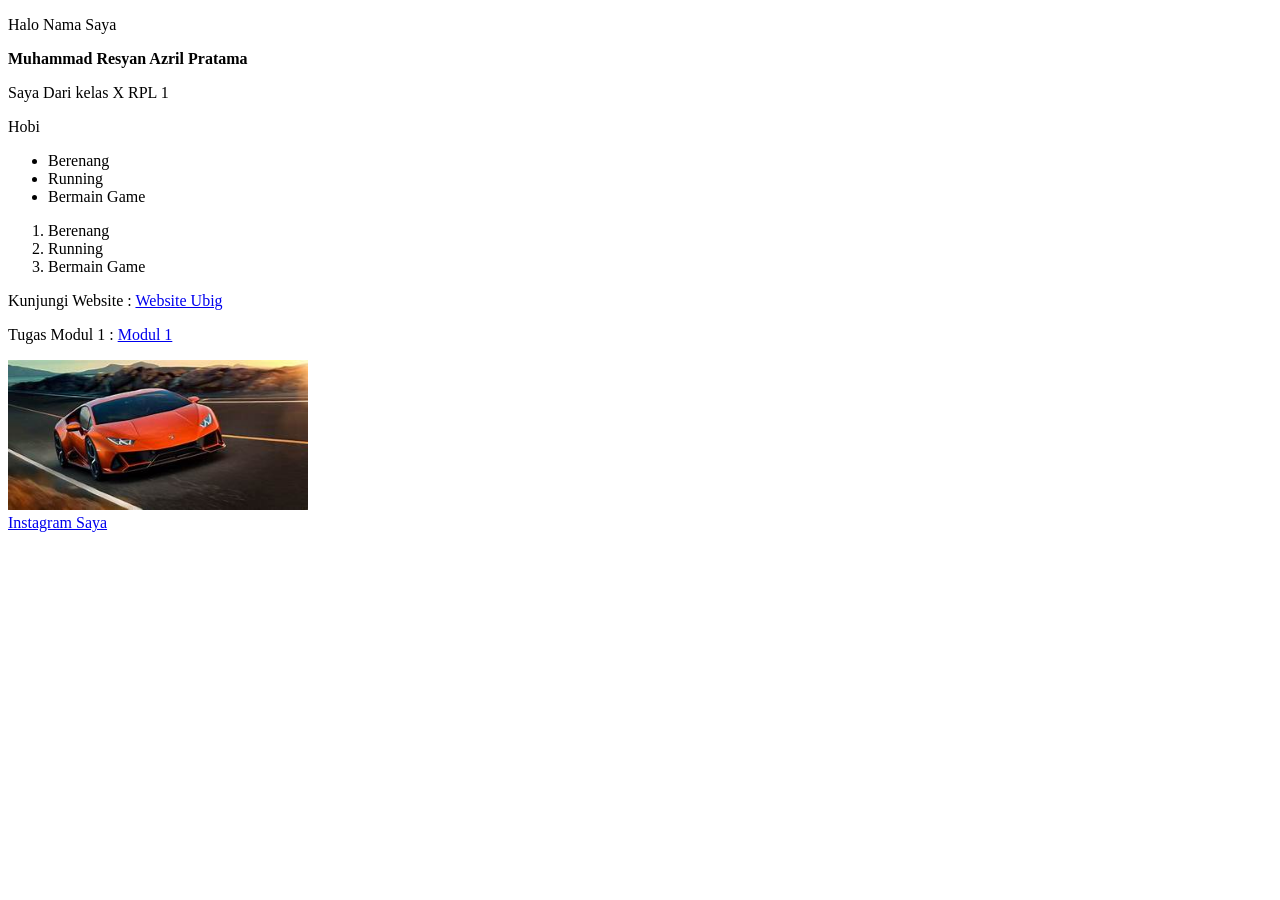
<file: index.html>
<!DOCTYPE html>
<html lang="en">
<head>
    <meta charset="UTF-8">
    <meta name="viewport" content="width=device-width, initial-scale=1.0">
    <title>Document</title>
</head>
<body>
    <p>Halo Nama Saya</p>
    <strong>Muhammad Resyan Azril Pratama</strong>
    <p>Saya Dari kelas X RPL 1</p>

    <P>Hobi</P>
    <ul>
        <li>Berenang</li>
        <li>Running</li>
        <li>Bermain Game</li>
    </ul>

    <ol>
        <li>Berenang</li>
        <li>Running</li>
        <li>Bermain Game</li>
    </ol>

    <p>Kunjungi Website :
        <a href="https://ubig.co.id/">Website Ubig</a>

    </p>

    <p>Tugas Modul 1 :
        <a href="modul-1.html">Modul 1</a>
    </p>
    <img src="image.png" alt="eror"
    width="300px">

<br>

    <a href="https://www.instagram.com/azrilpratama23_">Instagram Saya</a>
</body>
</html>
</file>
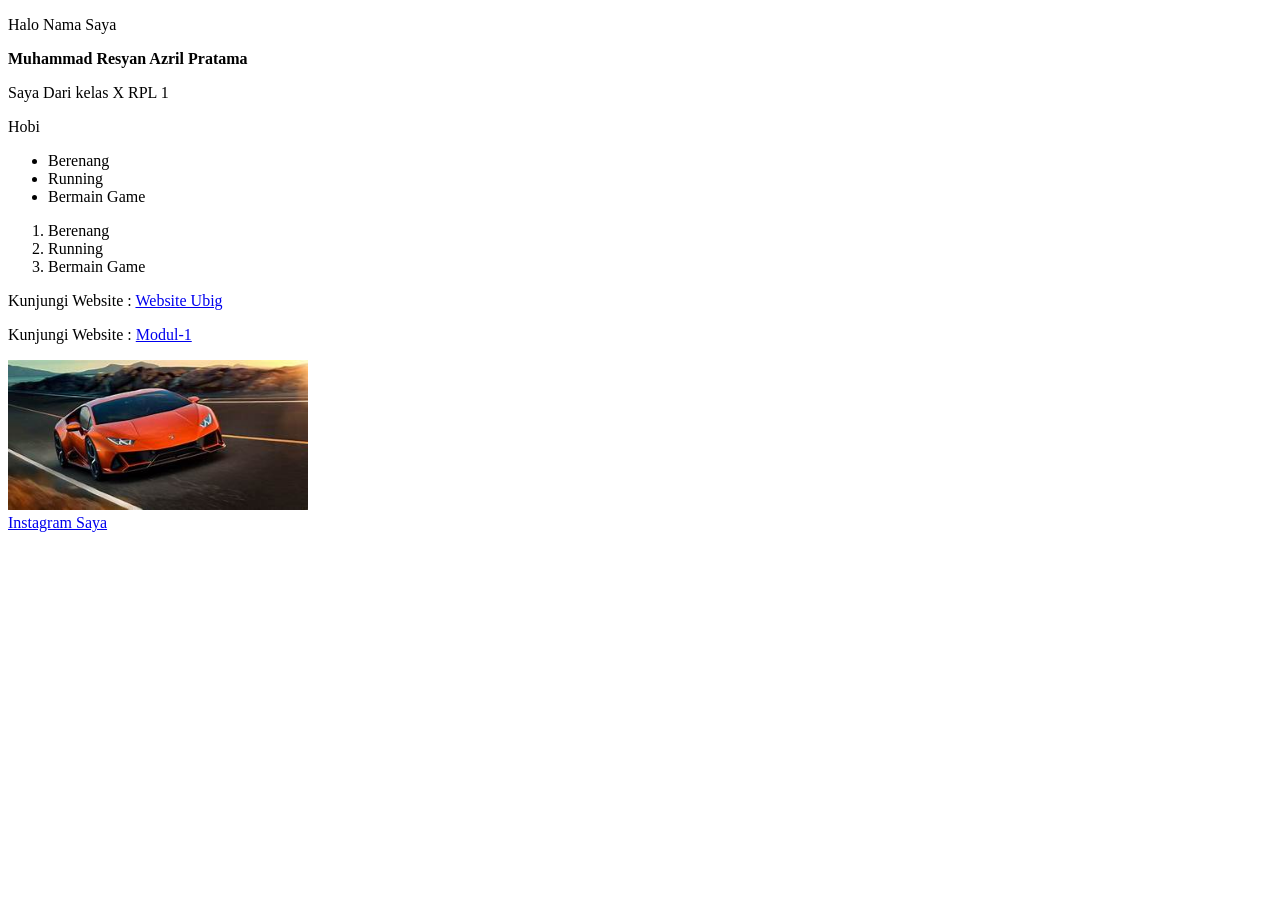
<file: modul-1.ubig/index.html>
<!DOCTYPE html>
<html lang="en">
<head>
    <meta charset="UTF-8">
    <meta name="viewport" content="width=device-width, initial-scale=1.0">
    <title>Document</title>
</head>
<body>
    <p>Halo Nama Saya</p>
    <strong>Muhammad Resyan Azril Pratama</strong>
    <p>Saya Dari kelas X RPL 1</p>

    <P>Hobi</P>
    <ul>
        <li>Berenang</li>
        <li>Running</li>
        <li>Bermain Game</li>
    </ul>

    <ol>
        <li>Berenang</li>
        <li>Running</li>
        <li>Bermain Game</li>
    </ol>

    <p>Kunjungi Website :
        <a href="https://ubig.co.id/">Website Ubig</a>
        <p>Kunjungi Website :
        <a href="https://tugas-1-azril-smkn1kepanjen.vercel.app/">Modul-1</a>
    </p>

    <img src="image.png" alt="eror"
    width="300px">

<br>

    <a href="https://www.instagram.com/azrilpratama23_">Instagram Saya</a>
</body>
</html>
</file>
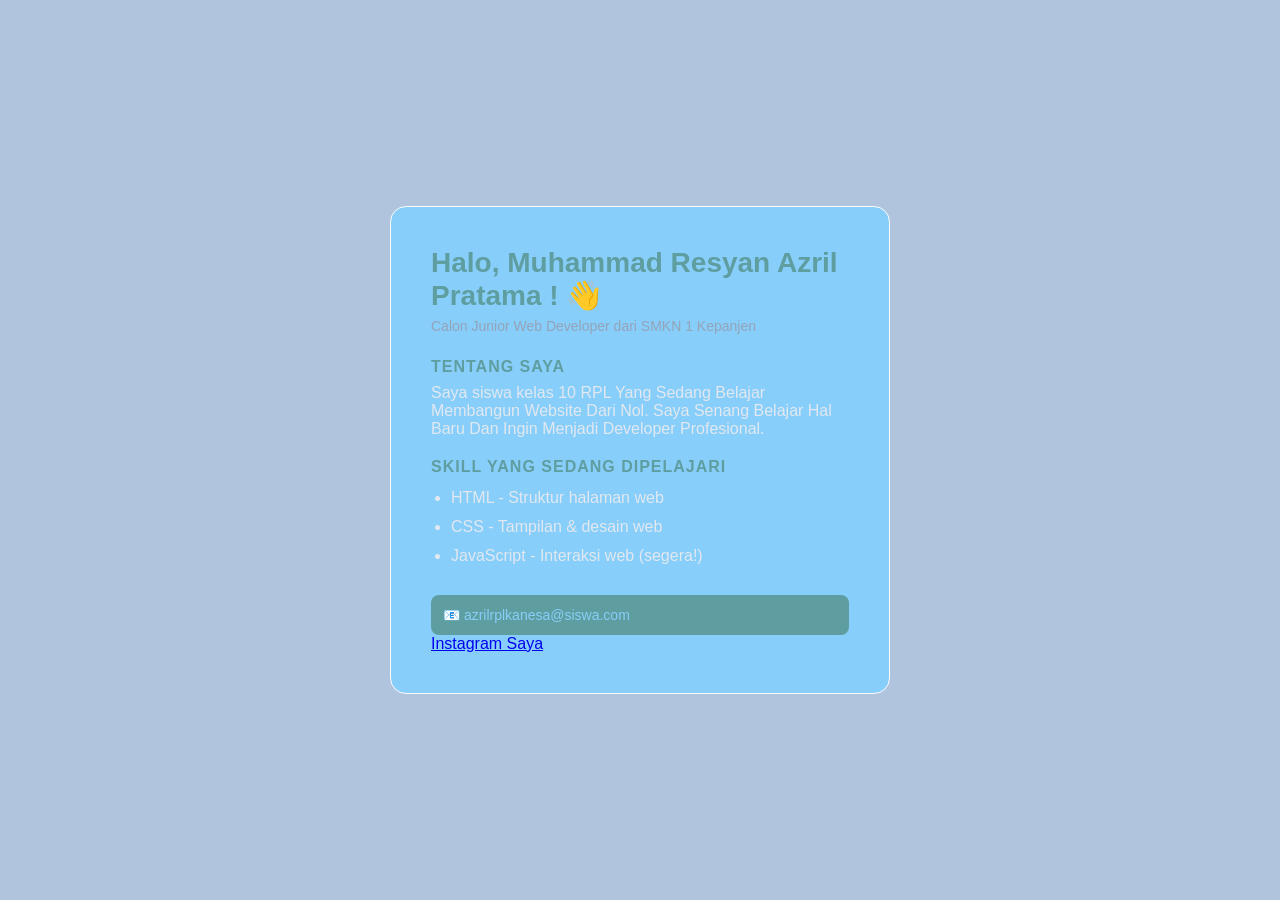
<file: modul-1.html>
<!DOCTYPE html>
<html lang="en">
<head>
    <meta charset="UTF-8">
    <meta name="viewport" content="width=device-width, initial-scale=1.0">
    <title>>Profil - Muhammad Resyan Azril Pratam</title>
    <link rel="stylesheet" href="modul-1.css">
</head>
<body>

     <div class="kartu-profil">
     <H1>Halo, Muhammad Resyan Azril Pratama ! 👋</H1>
         <p class="tagline">Calon Junior Web Developer dari SMKN 1 Kepanjen</p>
         <h2>Tentang Saya</h2>
         <p>Saya siswa kelas 10 RPL Yang Sedang Belajar Membangun Website Dari Nol. Saya Senang Belajar Hal Baru Dan Ingin Menjadi Developer Profesional.</p>

         <h2>Skill yang Sedang Dipelajari</h2>
         <ul>
             <li>HTML - Struktur halaman web</li>
              <li>CSS - Tampilan & desain web</li>
              <li>JavaScript - Interaksi web (segera!)</li>
         </ul>

          <p class="kontak">📧 azrilrplkanesa@siswa.com</p>
          <a href="https://www.instagram.com/azrilpratama23_">Instagram Saya</a>
     </div>
</body> 
</html>
</file>
<file: modul-1.css>
/* Reset dasar */
* { margin: 0;
    padding: 0;
    box-sizing: border-box;
}

body {
    font-family: 'Segoe UI', Arial, sans-serif;
    background-color: #B0C4DE;
    color: #e2e8f0;
    display: flex;
    justify-content: center;
    align-items: center;
    min-height: 100vh;
    padding: 20px;
}

.kartu-profil {  
    background-color: #87CEFA;
    border-radius: 16px;
    padding: 40px;
    max-width: 500px;
    width: 100%;
    border: 1px solid #FFFAFA;
}

h1 {
    font-size: 28px;
    color: #5F9EA0; /* Biru muda */
    margin-bottom: 6px;
}

.tagline {
    color: #94a3b8;
    font-size: 14px;
    margin-bottom: 24px;
}

h2 {
    font-size: 16px;
    color: #5F9EA0;
    margin: 20px 0 8px;
    text-transform: uppercase;
    letter-spacing: 1px;
}

ul {
    padding-left: 20px;
    line-height: 1.8;
}

.kontak {
    margin-top: 24px;
    padding: 12px;
    background: #5F9EA0;
    border-radius: 8px;
    font-size: 14px;
    color: #87CEFA;
}
</file>
